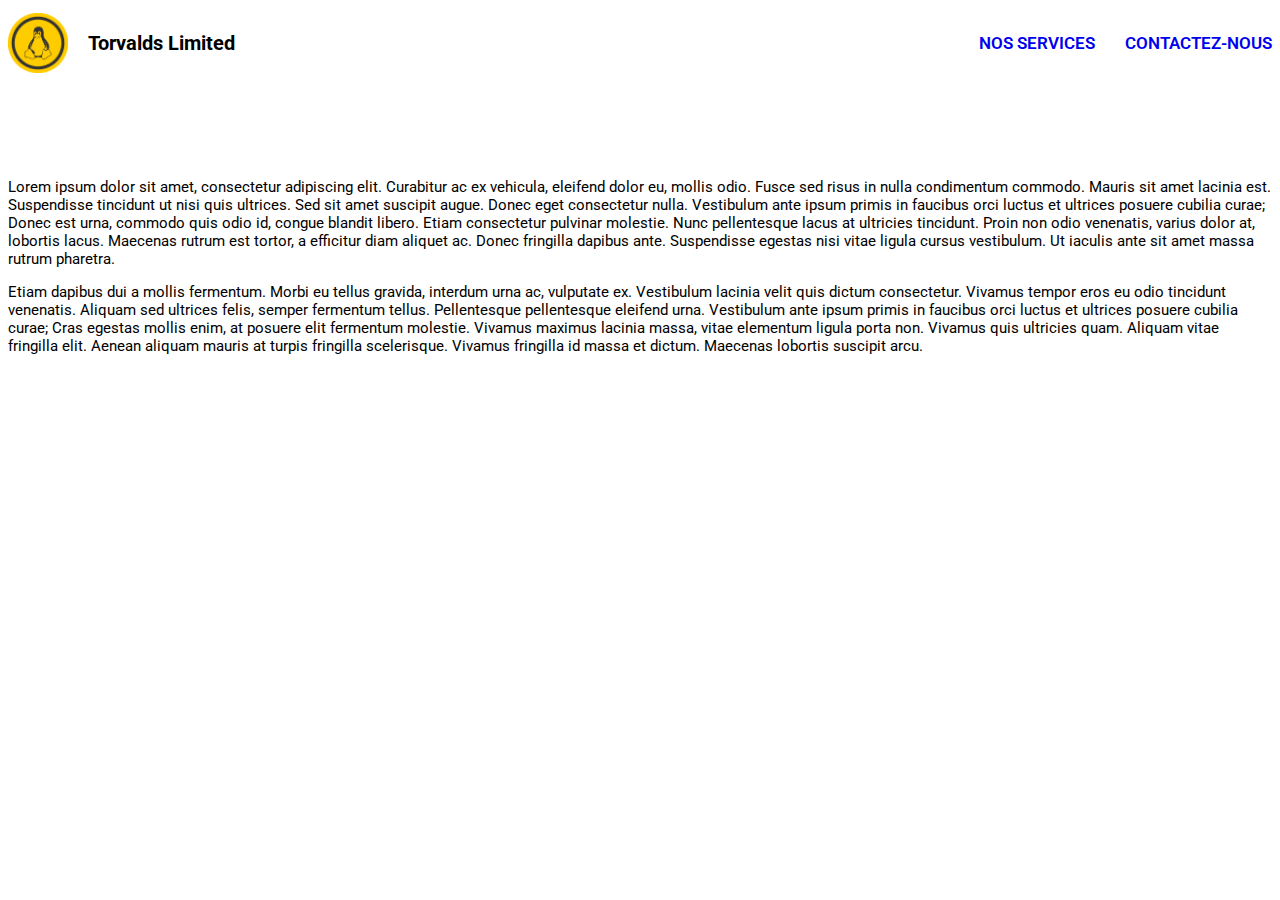
<file: index.html>
<!DOCTYPE html>
<html lang="en">
<head>
    <meta charset="UTF-8">
    <meta http-equiv="X-UA-Compatible" content="IE=edge">
    <meta name="viewport" content="width=device-width, initial-scale=1.0">
    <link rel="stylesheet" href="./css/style.css">
    <title>Torvalds Limited</title>
</head>
<body>
    <header>
        <div id="logo">
            <img  src="./images/logo.png" alt="">
            <h1>Torvalds Limited</h1>
        </div>
        <nav>
            <ul>
                <li><a href="services.html">NOS SERVICES</a></li>
                <li><a href="contact.html">CONTACTEZ-NOUS</a></li>
            </ul>
        </nav>
    </header>
    <section id="description">
        <p>
            Lorem ipsum dolor sit amet, consectetur adipiscing elit. Curabitur ac ex vehicula, eleifend dolor eu, mollis odio. Fusce sed risus in nulla condimentum commodo. Mauris sit amet lacinia est. Suspendisse tincidunt ut nisi quis ultrices. Sed sit amet suscipit augue. Donec eget consectetur nulla. Vestibulum ante ipsum primis in faucibus orci luctus et ultrices posuere cubilia curae; Donec est urna, commodo quis odio id, congue blandit libero. Etiam consectetur pulvinar molestie. Nunc pellentesque lacus at ultricies tincidunt. Proin non odio venenatis, varius dolor at, lobortis lacus. Maecenas rutrum est tortor, a efficitur diam aliquet ac. Donec fringilla dapibus ante. Suspendisse egestas nisi vitae ligula cursus vestibulum. Ut iaculis ante sit amet massa rutrum pharetra.
        </p>
        <p>
            Etiam dapibus dui a mollis fermentum. Morbi eu tellus gravida, interdum urna ac, vulputate ex. Vestibulum lacinia velit quis dictum consectetur. Vivamus tempor eros eu odio tincidunt venenatis. Aliquam sed ultrices felis, semper fermentum tellus. Pellentesque pellentesque eleifend urna. Vestibulum ante ipsum primis in faucibus orci luctus et ultrices posuere cubilia curae; Cras egestas mollis enim, at posuere elit fermentum molestie. Vivamus maximus lacinia massa, vitae elementum ligula porta non. Vivamus quis ultricies quam. Aliquam vitae fringilla elit. Aenean aliquam mauris at turpis fringilla scelerisque. Vivamus fringilla id massa et dictum. Maecenas lobortis suscipit arcu.
        </p>
    </section>
</body>
</html>
</file>
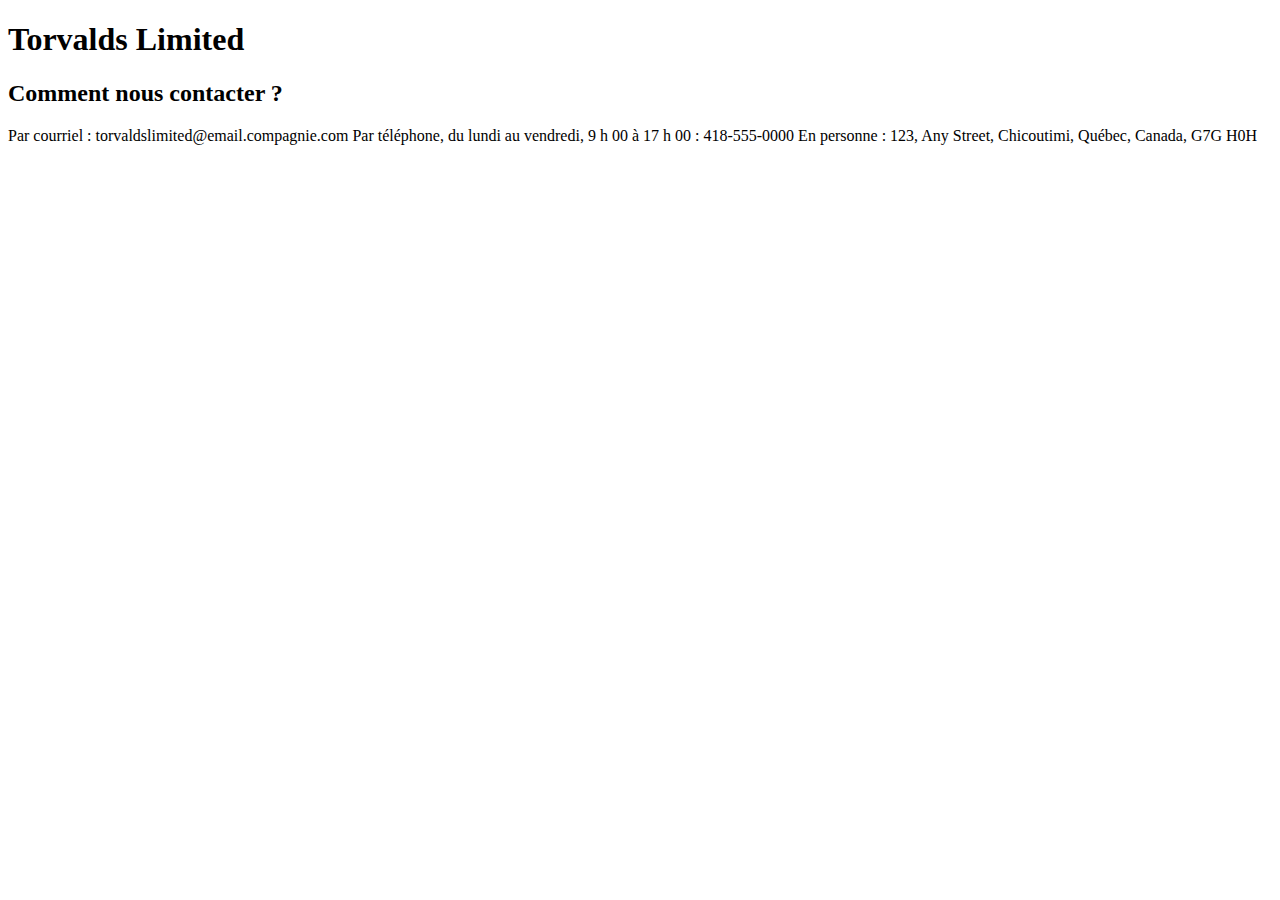
<file: contact.html>
<!DOCTYPE html>
<html lang="fr-ca">
<head>
    <meta charset="UTF-8">
    <meta http-equiv="X-UA-Compatible" content="IE=edge">
    <meta name="viewport" content="width=device-width, initial-scale=1.0">
    <title>Torvalds Limited - Nous contacter</title>
</head>
<body>
<header>
    <h1>
        Torvalds Limited
    </h1>
</header>
<main>
    <h2>
        Comment nous contacter ?
    </h2>
    <p>
        Par courriel : torvaldslimited@email.compagnie.com
        Par téléphone, du lundi au vendredi, 9 h 00 à 17 h 00 : 418-555-0000
        En personne : 123, Any Street, Chicoutimi, Québec, Canada, G7G H0H
    </p>
</main>
</body>
</html>
</file>
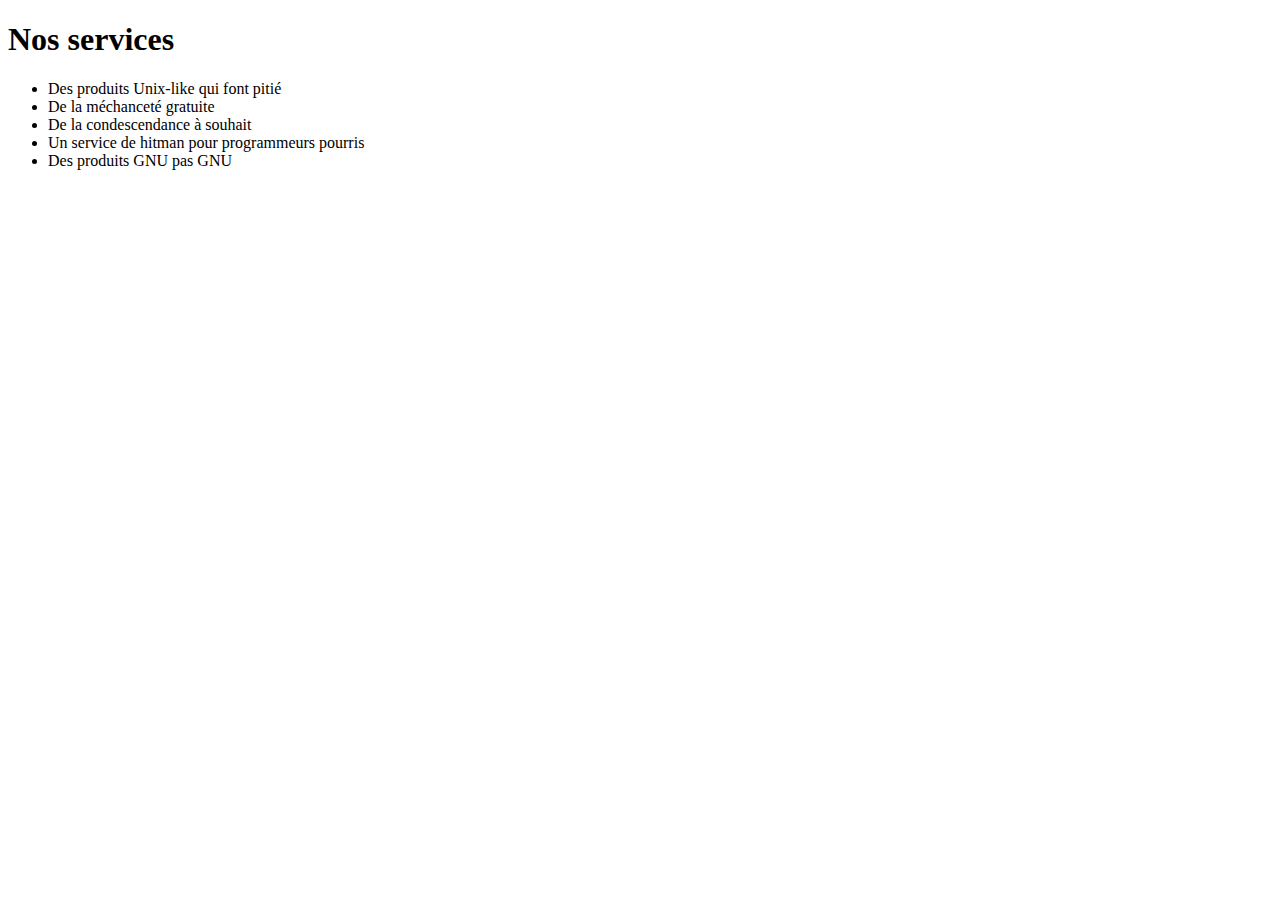
<file: services.html>
<!DOCTYPE html>
<html lang="en">
<head>
    <meta charset="UTF-8">
    <meta http-equiv="X-UA-Compatible" content="IE=edge">
    <meta name="viewport" content="width=device-width, initial-scale=1.0">
    <title>Nos services</title>
</head>
<body>
    <header>
        <h1>Nos services</h1>
    </header>
    <main>
        <ul>
            <li>Des produits Unix-like qui font pitié</li>
            <li>De la méchanceté gratuite</li>
            <li>De la condescendance à souhait</li>
            <li>Un service de hitman pour programmeurs pourris</li>
            <li>Des produits GNU pas GNU</li>
        </ul>
    </main>
</body>
</html>
</file>
<file: css/style.css>
@import url('https://fonts.googleapis.com/css2?family=Roboto:ital,wght@0,100;0,300;0,400;0,500;0,700;0,900;1,100;1,300;1,400;1,500;1,700;1,900&display=swap');

html {
    font-size: 62.5%;
    font-family: 'Roboto';
}

#logo{
    display: flex;
    gap: 2rem;
    align-items: center;
}

#logo img {
    width: 6rem;
}

header {
    height: 7rem;
    display: flex;
    justify-content: space-between;
    align-items: center;
}

nav ul {
    display: flex;
    gap:3rem;
    font-size: 1.7rem;
}

nav ul li {
    list-style-type: none;
}

nav ul li a{
    text-decoration: none;
    font-weight: 600;
}

#description{
    margin-top:10rem;
    font-size: 1.5rem;
}
</file>
